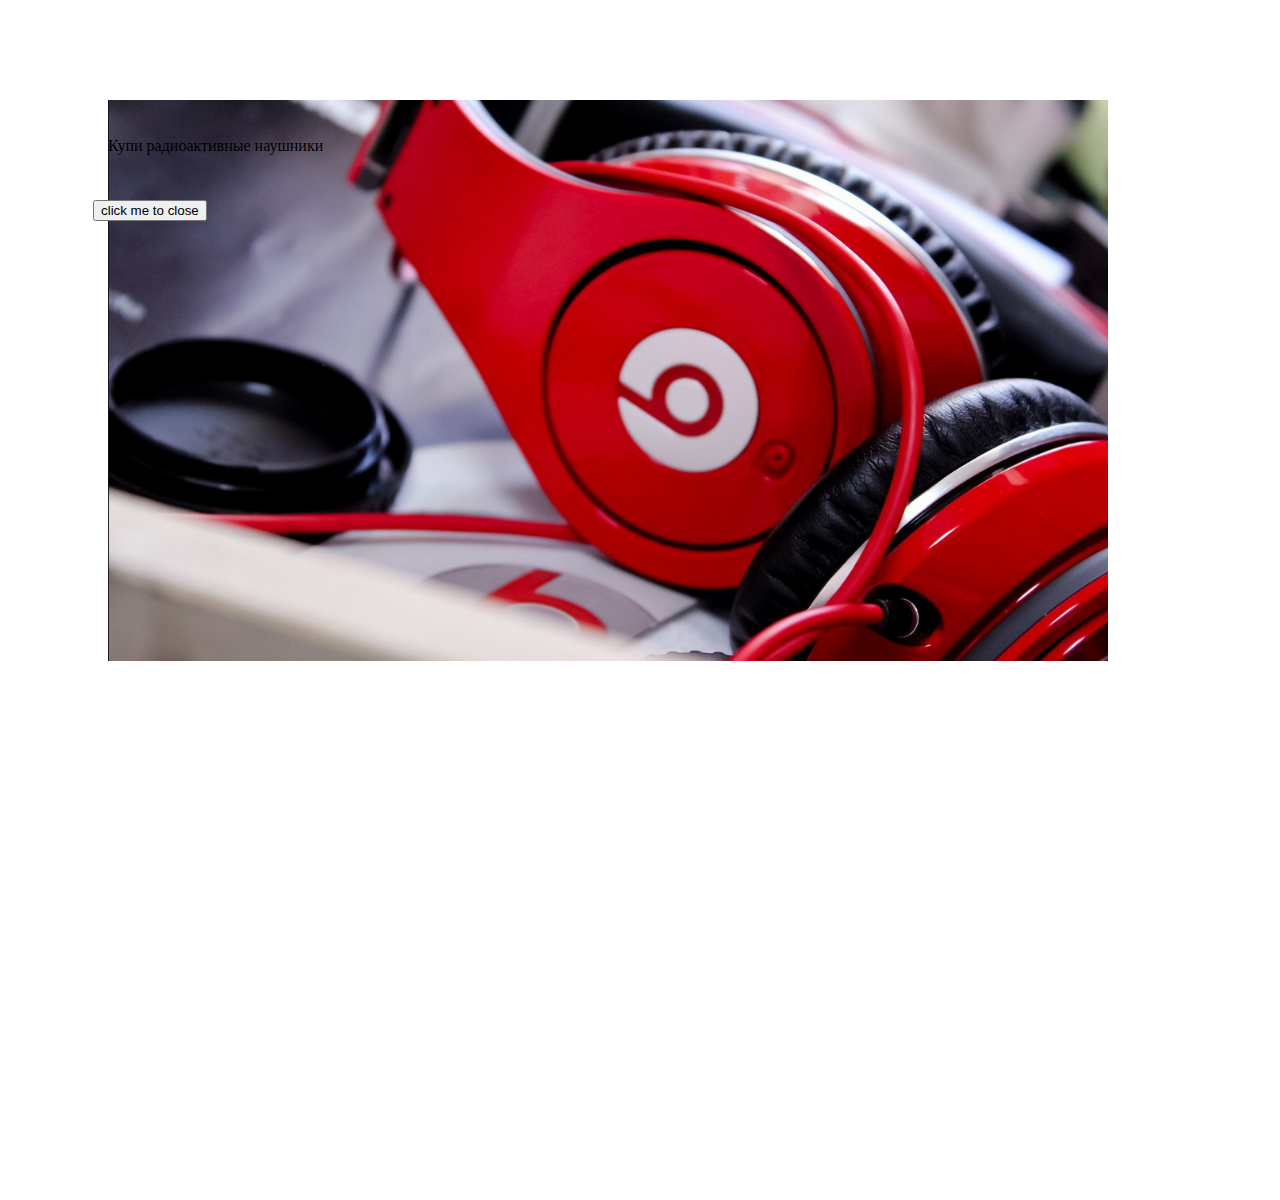
<file: 2/index.html>
<!DOCTYPE html>
<html>
<head>
  <meta charset="utf-8">
  <link rel = "stylesheet" href = "lol.css">
  <title>Tryhard js</title>
</head>
<body>
    <!--input type = "text" id = "azaz"-->
    <!--button onclick="alert('click me');"-->
    <!--p onmousedown="alert('click me');">text</p-->
    <!--button onmouseover="alert('click me');">Click on meeee</button-->
    <!--p onmousemove=".alert('click me');">text</p-->
    <!--div class = "name">ddd</div>
    <div class = "name:act" подкласс классса>222</div-->
    <!--div class = "header">
      <p>dsdfsdf</p>
      <p>dfsdsdczc</p>
    </div>
    <div class = "content">
      <p>sdfdsfdsf55555555555</p>
    </div-->
    <div class = "banner" id = "banner">
      <button id = "btn" onmouseover = "moveRandPos();" onclick = "banner.style.display='none'">click me to close</button>
      <p>Купи радиоактивные наушники</p>
    </div>
    <script src = "main.js"></script>
    <!--input onkeypress="console.log(this.value);" id = "text" type = "text"-->
</body>
</html>
</file>
<file: 2/lol.css>
/*.header > p:first-child {   применение  тлоько к первому p
  /*text-align: center;
  display: block;
  position: absolute;
  left: 10%;
  font-size: 500%;
  margin-top: 200px;
  color: #def124;
}

/*p {
  color: #bebebe;
}*/

/*.content {
  /*font-size: 127%;
  font-family: sans-serif;
  display: inline-block;
  left: 70px;
  padding: 10px;
  background-color: #def124;
}
.content > p {
  position: relative;
  top: 0;

  display: block;
  position: absolute;
  background-color: #def124;
  margin-top: 150px;
  margin-left: 10%;
  margin-right: 15%;
  padding-left: 50px;
}*/
.banner {
  background-image: url('3.png');
  background-size: contain;
  height: 1000px;
  width: 1000px;
  background-repeat: no-repeat;
  margin: 100px;
}
.banner > button {
  display: block;
  position: relative;
  top: 100px;
  right: 15px;
}
</file>
